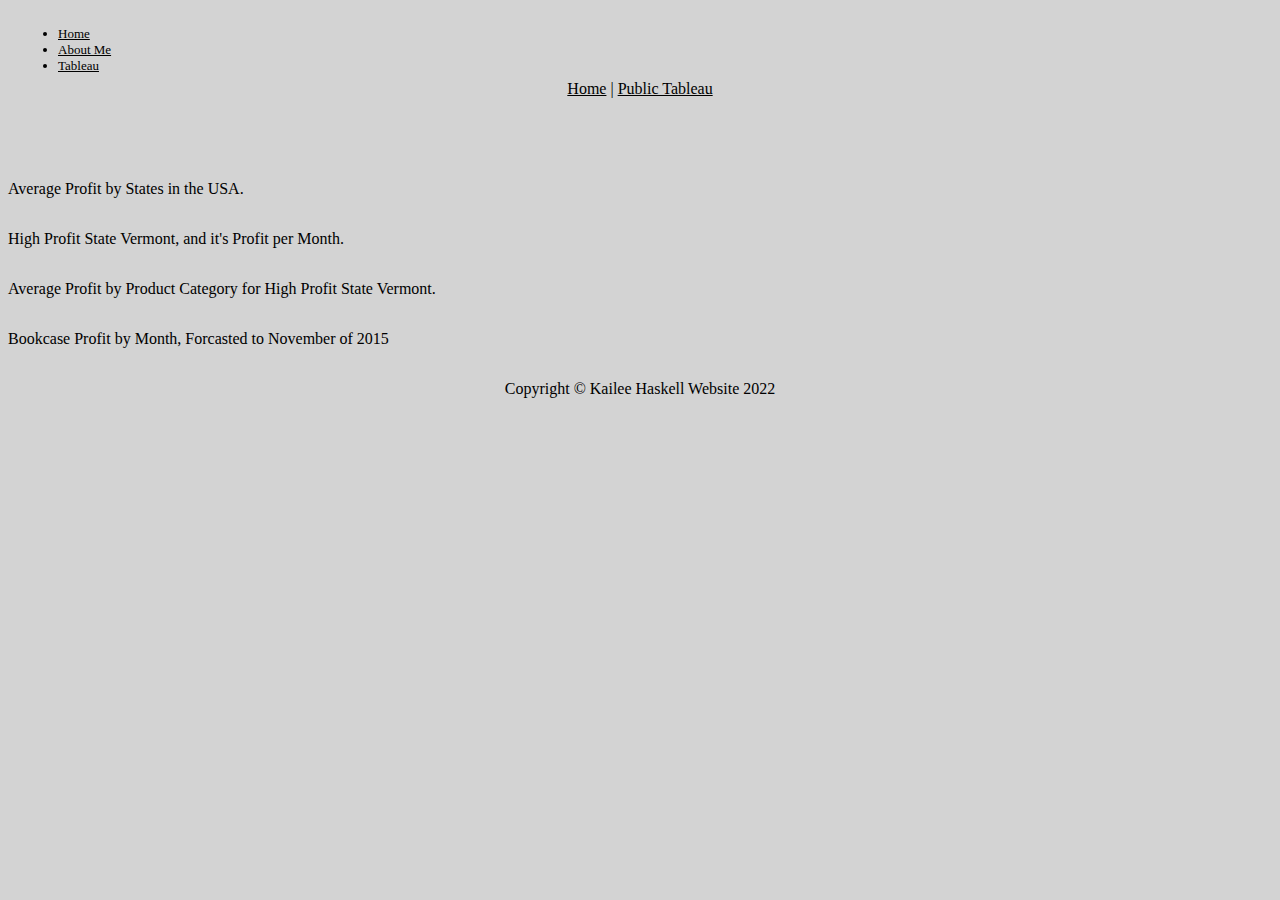
<file: html/post.html>
<!--Kailee Haskell 4/13/22-->
<!DOCTYPE html>
<html lang="en">
    <head>
         <link href="../styles/bootstyles.css" rel="stylesheet" type="text/css"/>
        <title>Kailee Haskell - Tableau</title>

    </head>
    <body>
        <!-- Navigation-->
        <nav>
            <div class="common left">
                    <ul class="navbar-nav ms-auto py-4 py-lg-0">
                        <li class="common"><a href="../index.html">Home</a></li>
                        <li class="common"><a href="about.html">About Me</a></li>
                        <li class="common"><a  href="post.html">Tableau</a></li>
                </ul>
            </div>
        </nav>
        <!-- Page Header-->
        <header>
            <div class="header"> 
                <center>
                    <a href="../index.html">Home</a> |
                    <a href="https://public.tableau.com/en-us/s/" target="_blank"> Public Tableau </a>
                </center>
            </div>
        </header>
        <!-- Post Content-->
            <div class="caption"><caption>Average Profit by States in the USA.</caption>
                        </div>
            
                       <div class='tableauPlaceholder' id='viz1649907090927' style='position: relative'><noscript><a href='#'><img alt='Average Profit by States ' src='https:&#47;&#47;public.tableau.com&#47;static&#47;images&#47;Av&#47;AverageProfitbyState_16499068913120&#47;AverageProfitbyStates&#47;1_rss.png' style='border: none' /></a></noscript><object class='tableauViz'  style='display:none;'><param name='host_url' value='https%3A%2F%2Fpublic.tableau.com%2F' /> <param name='embed_code_version' value='3' /> <param name='site_root' value='' /><param name='name' value='AverageProfitbyState_16499068913120&#47;AverageProfitbyStates' /><param name='tabs' value='no' /><param name='toolbar' value='yes' /><param name='static_image' value='https:&#47;&#47;public.tableau.com&#47;static&#47;images&#47;Av&#47;AverageProfitbyState_16499068913120&#47;AverageProfitbyStates&#47;1.png' /> <param name='animate_transition' value='yes' /><param name='display_static_image' value='yes' /><param name='display_spinner' value='yes' /><param name='display_overlay' value='yes' /><param name='display_count' value='yes' /><param name='language' value='en-US' /><param name='filter' value='publish=yes' /></object></div>                <script type='text/javascript'>                    var divElement = document.getElementById('viz1649907090927');                    var vizElement = divElement.getElementsByTagName('object')[0];                    vizElement.style.width='100%';vizElement.style.height=(divElement.offsetWidth*0.75)+'px';                    var scriptElement = document.createElement('script');                    scriptElement.src = 'https://public.tableau.com/javascripts/api/viz_v1.js';                    vizElement.parentNode.insertBefore(scriptElement, vizElement);                </script>
            
                        <div class="caption">
                            <caption> High Profit State Vermont, and it's Profit per Month.</caption> 
            </div>
                            
                            

            
                        <div class='tableauPlaceholder' id='viz1649907212887' style='position: relative'><noscript><a href='#'><img alt='Vermont Profit by Month ' src='https:&#47;&#47;public.tableau.com&#47;static&#47;images&#47;Av&#47;AverageProfitbyState_16499068913120&#47;VermontProfitbyMonth&#47;1_rss.png' style='border: none' /></a></noscript><object class='tableauViz'  style='display:none;'><param name='host_url' value='https%3A%2F%2Fpublic.tableau.com%2F' /> <param name='embed_code_version' value='3' /> <param name='site_root' value='' /><param name='name' value='AverageProfitbyState_16499068913120&#47;VermontProfitbyMonth' /><param name='tabs' value='no' /><param name='toolbar' value='yes' /><param name='static_image' value='https:&#47;&#47;public.tableau.com&#47;static&#47;images&#47;Av&#47;AverageProfitbyState_16499068913120&#47;VermontProfitbyMonth&#47;1.png' /> <param name='animate_transition' value='yes' /><param name='display_static_image' value='yes' /><param name='display_spinner' value='yes' /><param name='display_overlay' value='yes' /><param name='display_count' value='yes' /><param name='language' value='en-US' /><param name='filter' value='publish=yes' /></object></div>                <script type='text/javascript'>                    var divElement = document.getElementById('viz1649907212887');                    var vizElement = divElement.getElementsByTagName('object')[0];                    vizElement.style.width='100%';vizElement.style.height=(divElement.offsetWidth*0.75)+'px';                    var scriptElement = document.createElement('script');                    scriptElement.src = 'https://public.tableau.com/javascripts/api/viz_v1.js';                    vizElement.parentNode.insertBefore(scriptElement, vizElement);                
                
            
                </script>
            
        <div class="caption">
            <caption> Average Profit by Product Category for High Profit State Vermont.</caption> 
        </div>
                
    <div class='tableauPlaceholder' id='viz1649907463233' style='position: relative'><noscript><a href='#'><img alt='Profit by Product Vermont ' src='https:&#47;&#47;public.tableau.com&#47;static&#47;images&#47;Av&#47;AverageProfitbyState_16499068913120&#47;ProfitbyProductVermont&#47;1_rss.png' style='border: none' /></a></noscript><object class='tableauViz'  style='display:none;'><param name='host_url' value='https%3A%2F%2Fpublic.tableau.com%2F' /> <param name='embed_code_version' value='3' /> <param name='site_root' value='' /><param name='name' value='AverageProfitbyState_16499068913120&#47;ProfitbyProductVermont' /><param name='tabs' value='no' /><param name='toolbar' value='yes' /><param name='static_image' value='https:&#47;&#47;public.tableau.com&#47;static&#47;images&#47;Av&#47;AverageProfitbyState_16499068913120&#47;ProfitbyProductVermont&#47;1.png' /> <param name='animate_transition' value='yes' /><param name='display_static_image' value='yes' /><param name='display_spinner' value='yes' /><param name='display_overlay' value='yes' /><param name='display_count' value='yes' /><param name='language' value='en-US' /><param name='filter' value='publish=yes' /></object></div>                <script type='text/javascript'>                    var divElement = document.getElementById('viz1649907463233');                    var vizElement = divElement.getElementsByTagName('object')[0];                    vizElement.style.width='100%';vizElement.style.height=(divElement.offsetWidth*0.75)+'px';                    var scriptElement = document.createElement('script');                    scriptElement.src = 'https://public.tableau.com/javascripts/api/viz_v1.js';                    vizElement.parentNode.insertBefore(scriptElement, vizElement);                </script>
        <div class="caption">
                 <caption> Bookcase Profit by Month, Forcasted to November of 2015</caption>
        </div>
                <div class='tableauPlaceholder' id='viz1649908305815' style='position: relative'><noscript><a href='#'><img alt='Bookcase Product Forecast Vermont ' src='https:&#47;&#47;public.tableau.com&#47;static&#47;images&#47;Av&#47;AverageProfitbyState_16499068913120&#47;BookcaseProductForecastVermont&#47;1_rss.png' style='border: none' /></a></noscript><object class='tableauViz'  style='display:none;'><param name='host_url' value='https%3A%2F%2Fpublic.tableau.com%2F' /> <param name='embed_code_version' value='3' /> <param name='site_root' value='' /><param name='name' value='AverageProfitbyState_16499068913120&#47;BookcaseProductForecastVermont' /><param name='tabs' value='no' /><param name='toolbar' value='yes' /><param name='static_image' value='https:&#47;&#47;public.tableau.com&#47;static&#47;images&#47;Av&#47;AverageProfitbyState_16499068913120&#47;BookcaseProductForecastVermont&#47;1.png' /> <param name='animate_transition' value='yes' /><param name='display_static_image' value='yes' /><param name='display_spinner' value='yes' /><param name='display_overlay' value='yes' /><param name='display_count' value='yes' /><param name='language' value='en-US' /><param name='filter' value='publish=yes' /></object></div>                <script type='text/javascript'>                    var divElement = document.getElementById('viz1649908305815');                    var vizElement = divElement.getElementsByTagName('object')[0];                    vizElement.style.width='100%';vizElement.style.height=(divElement.offsetWidth*0.75)+'px';                    var scriptElement = document.createElement('script');                    scriptElement.src = 'https://public.tableau.com/javascripts/api/viz_v1.js';                    vizElement.parentNode.insertBefore(scriptElement, vizElement);                </script>

    
        <!-- Footer-->
        <footer>
                        <div class="copyright"><center>Copyright &copy; Kailee Haskell Website 2022</center></div>
                </div>
        </footer>
        
</html>
</file>
<file: styles/bootstyles.css>
/*! Kailee Haskell 4/13/22*/
h1{
    font-family: sans-serif;
    color: black;
    font-size: Large;
}
h2{
    font-family: cursive;
    color: black;
    font-size: small;
    
}
h3{
    font-family: monospace;
    font-size: large;
}
header{
    
}
div{
    color: black;
}
li{font-size: small}
a{
    color: black
}
body{background-color: lightgray}
.common{
    
    position: relative;
    Left: 5px;
    top: 5px;
    
        
}
.caption{
    left: 5px;
    right: 5px;
    height: 50px;
    top: 50px;
}
.copyright{
    Height: 200px;
    Bottom:100px;
}
.header{
    top: 5px;
    left: 5px;
    right: 5px;
    height: 100px;
}
</file>
